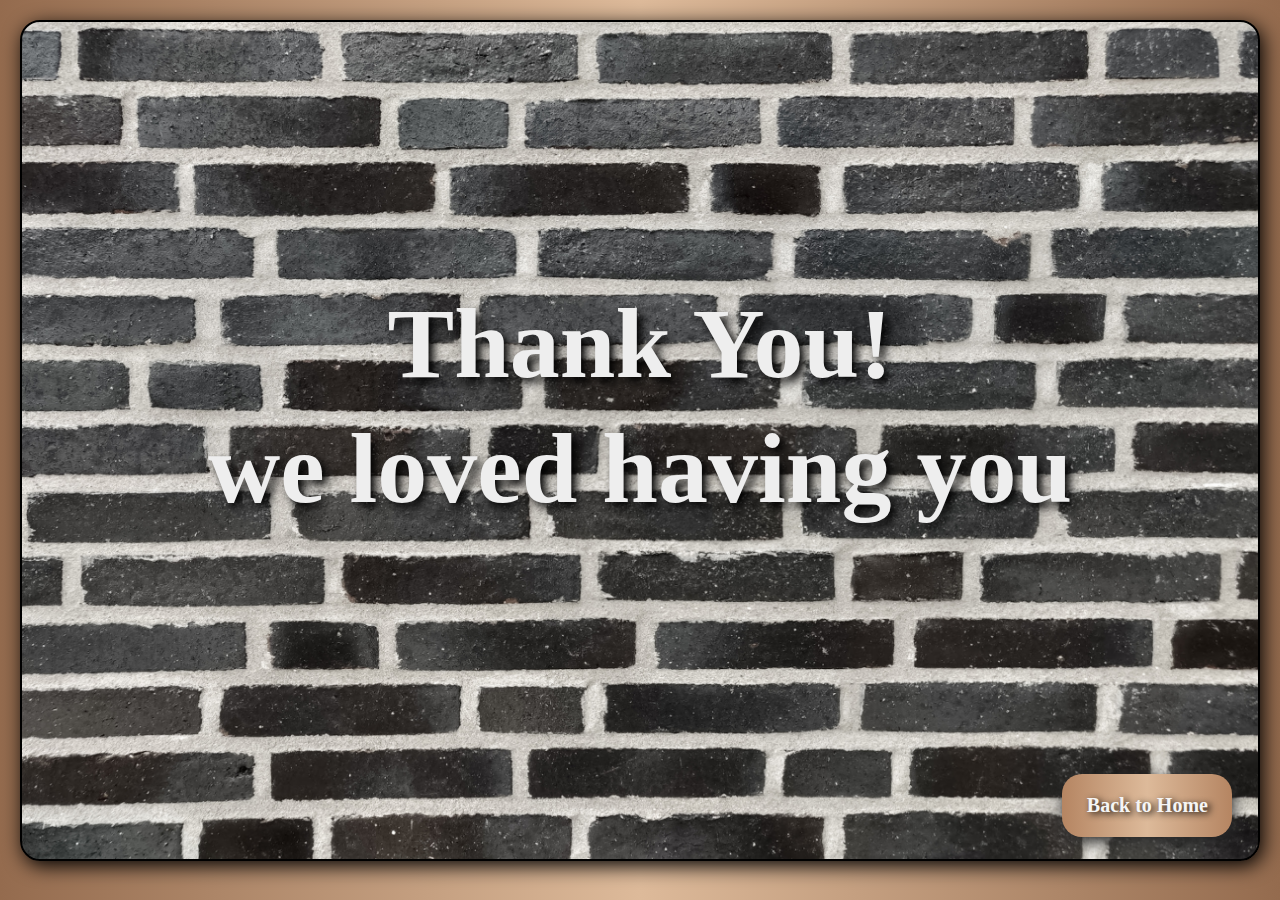
<file: assets/resultpage.html>
<!DOCTYPE html>
<html lang="en">
  <head>
    <link rel="stylesheet" href="style.css" />
    <meta charset="UTF-8" />
    <meta http-equiv="X-UA-Compatible" content="IE=edge" />
    <meta name="viewport" content="width=device-width, initial-scale=1.0" />
    <title>Document</title>
    <script>
      const resultsList = document.getElementById("results");
      new URLSearchParams(window.location.search).forEach((value, name) => {
        resultsList.append(`${name}: ${value}`);
        resultsList.append(document.createElement("br"));
      });
    </script>





  </head>
  <body>
<div class="card6">
    <div class="result-text">
      <h6>Thank You!</h6>
      <h5>we loved having you</h5>
    </div>
  </div>

    <div id="results"></div>
<a href="/assets/index.html" class="return-btn">Back to Home</a>
  </div>

  </body>
</html>
</file>
<file: assets/style.css>
@import url("https://fonts.googleapis.com/css2?family=Kaushan+Script&family=Poppins&display=swap");
@import url("https://fonts.googleapis.com/css2?family=Galada&display=swap");
html {
  scroll-behavior: smooth;
}

body {
  overflow-x: hidden;
  background-image: linear-gradient(to right, #946b4e, #ddba9a, #946b4e);
  width: 100%;
  margin: 0 auto;
}
/* --- NAV --- */
header #header-img {
  position: absolute;
  max-width: 80px;
  margin-left: 50px;
  margin-top: 8px;
}

.menu-icon {
  width: 40px;
  cursor: pointer;
}

header {
  position: fixed;
  top: 0;
  left: -10px;
  z-index: 2;
  width: 101%;
  height: 7vh;
  margin-top: 0vmin;
  background: rgb(29, 29, 29, 0.9);
  display: flex;
  justify-content: space-between;
  align-items: center;
  font-size: 17px;
  font-weight: 900;
  font-family: "Poppins", sans-serif;
}

/* --- NAV TEXT--- */

#menuList li {
  margin-top: 45px;
  transition: 0.5s;
}

#menuList li:hover {
  transform: translateY(-10px);
}

#menuList li a:hover {
  color: #c49675;
}
header ul {
  position: relative;
  display: flex;
  margin-left: 750px;
  margin-top: -20px;
}
header ul li {
  list-style: none;
}
header ul li a {
  display: inline-block;
  color: rgb(238, 236, 236);
  font-weight: 900;
  margin-left: 90px;
  text-decoration: none;
}

/* --- HOME --- */
.card1 {
  position: relative;
  max-width: 100%;
  min-height: 100vh;
  display: flex;
  justify-content: flex-start;
  align-items: center;
  background: url(images/pic3.jpg);
  background-repeat: no-repeat;
  background-size: 100% 100%;
}

.content {
  position: relative;
  width: 100%;
  margin-left: 70px;
  display: flex;
  justify-content: space-between;
  align-items: center;
}

/* --- TITTLE --- */

.content .textbox {
  position: relative;
  max-width: 600px;
}

.content .textbox h1 {
  color: rgb(109, 109, 109);
  line-height: 1.4em;
  font-size: 3em;
  font-weight: 300;
}

.content .textbox h1 span {
  color: rgb(19, 19, 19);
  font-size: 1.6em;
  line-height: 100px;
  font-weight: 900;
  font-family: "Galada", cursive;
}
/* --- LEARN MORE --- */
.content .textbox a {
  display: inline-block;
  margin-top: -35px;
  padding: 9px 20px;
  background-image: linear-gradient(to right, #b58562, #ddba9a, #b58562);
  color: #fff;
  border-radius: 40px;
  font-weight: 500;
  font-size: 18px;
  letter-spacing: 1px;
  text-decoration: none;
  font-family: "Poppins", sans-serif;
  box-shadow: 2px 5px 10px black;
}

/* --- DECOR 1 --- */

.decor1 {
  margin-top: var(--margin-large) !important;
  background-image: url(images/decor2.jpg);
  width: 100%;
  min-height: 50vh;
  z-index: -1;
  background-size: cover;
  background-color: rgba(0, 0, 0, 0.6);
  background-blend-mode: overlay;
  background-attachment: fixed;
}

/* --- SALE --- */

.card2 {
  position: relative;
  max-width: 100%;
  min-height: 100vh;
  display: flex;
  justify-content: center;
  align-items: center;
  background: url(images/brick2.jpg);
  background-repeat: no-repeat;
  background-size: 100% 100%;
  z-index: 1;
}

/* --- OPTIONS --- */

.content .imgbox {
  width: 100px;
  height: 200px;
}

.content .imgbox img {
  max-width: 1000px;
  width: 100%;
}
.imgbox img {
  transform: scaleX(-1);
}

.imgbox {
  position: absolute;
  bottom: -0vmin;
  right: -0vmin;
  z-index: 1;
}

.thumb {
  position: absolute;
  left: 32%;
  bottom: -100px;
  transform: translateX(-50%);
  display: flex;
}
.thumb li {
  list-style: none;
  display: inline-block;
  margin: 300px 50px;
  cursor: pointer;
  transition: 0.5s;
}
.thumb li:hover {
  transform: translateY(-15px);
}
.thumb li img {
  max-width: 150px;
  box-shadow: 1px 10px 10px black;
}

.circle {
  position: absolute;
  top: 0;
  left: 0;
  max-width: 1700px;
  width: 100%;
  height: 100%;
  background: rgb(227, 227, 227);
  clip-path: circle(600px at right 800px);
}
.card2 h2 {
  position: absolute;
  top: 160px;
  left: 200px;
  font-size: 100px;
  color: rgb(238, 238, 238);
  text-shadow: 5px 5px 10px black;

  /*color: rgb(238, 238, 238);
    -webkit-animation: glow 0.5s ease-in-out infinite alternate;
    -moz-animation: glow 0.5s ease-in-out infinite alternate;
    animation: glow 0.5s ease-in-out infinite alternate;
    }
    @-webkit-keyframes glow {
    from {
      text-shadow: 0 0 10px #fff, 0 0 20px #fff, 0 0 30px #b58562, 0 0 40px #b58562, 0 0 50px #b58562, 0 0 60px #b58562, 0 0 70px #4a2307;
    }
    to {
      text-shadow: 0 0 20px #fff, 0 0 30px #b58562, 0 0 40px #b58562, 0 0 50px #b58562, 0 0 60px #b58562, 0 0 70px #b58562, 0 0 80px #4a2307;
    }*/
}

/* --- DECOR 2 --- */

.decor3 {
  margin-top: var(--margin-large) !important;
  background-image: url(images/decor3.jpg);
  width: 100%;
  min-height: 50vh;
  z-index: -1;
  background-size: cover;
  background-color: rgba(0, 0, 0, 0.6);
  background-blend-mode: overlay;
  background-attachment: fixed;
}
/* --- SHOP--- */
.card3 {
  position: relative;
  max-width: 100%;
  min-height: 100vh;
  display: flex;
  justify-content: center;
  align-items: center;
  background: url(images/brick2.jpg);
  background-repeat: no-repeat;
  background-size: 100% 100%;
  z-index: 1;
}

/* --- OUR SHOP --- */
.card3 h3 {
  position: absolute;
  top: -30px;
  left: 35%;
  font-size: 100px;
  color: rgb(238, 238, 238);
  text-shadow: 5px 5px 10px black;
}
/* --- CAROUSEL PICS --- */
a {
  text-decoration: none;
}

#autoWidth {
  display: flex;
  flex-direction: row;
}

.box {
  width: 300px;
  box-shadow: 2px 2px 30px black;
  border-radius: 10px;
  overflow: hidden;

  margin: 40px;
  margin-bottom: -160px;
}

.slide-img {
  height: 450px;
  position: relative;
  cursor: pointer;
}
.slide-img img {
  width: 100%;
  height: 100%;
  object-fit: cover;
  box-sizing: border-box;
}
.detail-box {
  width: 100%;
  display: flex;
  justify-content: space-between;
  align-items: center;
  padding: 10px 20px;
  box-sizing: border-box;
  background-color: rgb(227, 227, 227, 0.6);
  font-family: "Gill Sans", "Gill Sans MT", Calibri, "Trebuchet MS", sans-serif;
}
.type {
  display: flex;
  flex-direction: column;
}
.type a {
  color: #222222;
  margin: 5px 0px;
  font-weight: 700;
  letter-spacing: 0.5px;
  padding-right: 8px;
}
.type span {
  color: #575757;
}
.price {
  color: #333333;
  font-weight: 600;
  font-size: 1.1rem;
  font-family: poppins;
  letter-spacing: 0.5px;
}
.overlay {
  position: absolute;
  left: 50%;
  top: 50%;
  transform: translate(-50%, -50%);
  width: 100%;
  height: 100%;
  background-color: rgba(222, 222, 222, 0.6);
  display: flex;
  justify-content: center;
  align-items: center;
}
.buy-btn {
  width: 160px;
  height: 40px;
  display: flex;
  justify-content: center;
  align-items: center;
  background-color: rgb(34, 34, 34);
  color: rgb(228, 228, 228);
  font-weight: 700;
  letter-spacing: 1px;
  font-family: "Gill Sans", "Gill Sans MT", Calibri, "Trebuchet MS", sans-serif;
  border-radius: 20px;
  box-shadow: 2px 2px 30px black;
}
.buy-btn:hover {
  color: rgb(34, 34, 34);
  background-color: rgb(228, 228, 228);
  transition: all ease 0.3s;
}

.overlay {
  visibility: hidden;
}
.slide-img:hover .overlay {
  visibility: visible;
  animation: fade 0.5s;
}
@keyframes fade {
  0% {
    opacity: 0;
  }
  100% {
    opacity: 1;
  }
}

/* --- DECOR 4 --- */

.decor4 {
  margin-top: var(--margin-large) !important;
  background-image: url(images/decor2.jpg);
  width: 100%;
  min-height: 50vh;
  z-index: -1;
  background-size: cover;
  background-color: rgba(0, 0, 0, 0.6);
  background-blend-mode: overlay;
  background-attachment: fixed;
}

/* --- WHAT'S NEW --- */

.card4 {
  position: relative;
  max-width: 100%;
  min-height: 100vh;
  display: flex;
  justify-content: center;
  align-items: center;
  background: url(images/brick2.jpg);
  background-repeat: no-repeat;
  background-size: 100% 100%;
  z-index: 1;
}
.card4 h4 {
  position: absolute;
  bottom: 550px;
  left: 37%;
  font-size: 100px;
  color: rgb(238, 238, 238);
  text-shadow: 5px 5px 10px black;
}
@media only screen and (max-width: 700px) {
  nav ul {
    width: 100%;
    background: rgb(29, 29, 29, 0.9);
    position: absolute;
    top: 75px;
    right: 0;
    z-index: 2;
  }
  nav ul li {
    display: block;
    margin-top: 10px;
    margin-bottom: 10px;
  }
  nav ul li a {
    color: white;
  }
  .menu-icon {
    display: block;
  }
}

/* --- VIDEO --- */

#shopvideo {
  display: flex;
  justify-content: center;
  margin-top: 100px;
}

/* --- decor5 --*/

.decor5 {
  margin-top: var(--margin-large) !important;
  background-image: url(images/decor3.jpg);
  width: 100%;
  min-height: 50vh;
  z-index: -1;
  background-size: cover;
  background-color: rgba(0, 0, 0, 0.6);
  background-blend-mode: overlay;
  background-attachment: fixed;
}

.card5 {
  position: relative;
  max-width: 100%;
  min-height: 90vh;
  display: flex;
  justify-content: center;
  align-items: center;
  background: url(images/brick2.jpg);
  background-repeat: no-repeat;
  background-size: 100% 100%;
  z-index: 1;
  margin-bottom: 30px;
}

.card5 h5 {
  position: absolute;
  bottom: 290px;
  left: 29%;
  font-size: 100px;
  color: rgb(238, 238, 238);
  text-shadow: 5px 5px 10px black;
}
/* --- EMAIL --- */

#buy-now #email {
  display: flex;
  justify-content: center;
  margin-top: 190px;
  width: 50rem;
  height: 4rem;
  font-size: 25px;
  padding: 0.25rem 0.75rem;
  background-color: #e9e9e9;
  border: 1px solid #484848;
  border-radius: 10px;
  box-shadow: 1px 5px 15px rgb(74 72 72);
  cursor: pointer;
}

.submit-button {
  display: flex;
  justify-content: center;
  width: 20rem;
  height: 4rem;

  color: #e9e9e9;
  border-radius: 10px;
  cursor: pointer;
  box-shadow: 3px 5px 10px black;
  font-weight: 700;
  font-size: 25px;
  background-image: linear-gradient(to right, #b58562, #ddba9a, #b58562);
  background-size: 270%;
  background-repeat: repeat;
  background-position: top right;
  text-shadow: 3px 2px 7px black;

  animation: button-animation 0.65s 0.15s ease-out forwards;
}

#sumbit {
  -webkit-background-clip: text;
  -webkit-text-fill-color: transparent;
  -moz-background-clip: text;
  -moz-text-fill-color: transparent;
}

#submit:hover:hover,
#submit:hover:hover div {
  animation: button-animation-rev 0.65s ease-out forwards;
}

#submit:hover {
  box-shadow: 3px 2px 10px 1px rgba(0, 0, 0, 0.15);
  transition: 0.5s;
}

@keyframes button-animation {
  0% {
    background-position: top right;
  }
  100% {
    background-position: top left;
  }
}

@keyframes button-animation-rev {
  0% {
    background-position: top left;
  }
  100% {
    background-position: top right;
  }
}
.button {
  margin-left: auto;
  margin-right: auto;
  margin-top: 20px;
  background-size: 270%;
  background-repeat: repeat;
  background-position: top right;
  animation: button-animation 0.65s 0.15s ease-out forwards;
  display: table;
  border-radius: 0.5em;
  text-decoration: none;
  box-shadow: 7px 4px 20px 1px rgba(0, 0, 0, 0.15);
  padding: 1.5em 0;
  cursor: pointer;
}
/* --- RESULTS --- */
.result-text h6 {
  display: flex;
  justify-content: center;
  align-items: center;
  font-size: 50px;
  margin-top: 400px;
}

.return-btn {
  position: absolute;
  top: 86%;
  left: 38%;
  width: 150px;
  padding: 20px 10px;
  text-align: center;
  color: whitesmoke;
  border-radius: 20px;
  margin: 0 45%;
  font-size: 20px;
  font-weight: bold;
  text-shadow: 3px 2px 7px black;
  box-shadow: 1px 5px 15px rgb(41, 41, 41);
  background-image: linear-gradient(to right, #b58562, #ddba9a, #b58562);
  z-index: 1;
}

a:link {
  text-decoration: none;
}

.card6 {
  position: relative;
  max-width: 330vmin;
  min-height: 93vmin;
  display: flex;
  justify-content: center;
  align-items: center;
  border-radius: 20px;
  background: url(images/brick2.jpg);
  background-size: 100% 100%;
  z-index: -1;
  margin: 20px;
  box-shadow: 3px 5px 20px black;
  border: 2px solid black;
}

.card6 h6 {
  position: relative;
  display: flex;
  justify-content: center;
  align-items: center;
  margin: -30px;

  font-size: 100px;
  color: rgb(238, 238, 238);
  text-shadow: 5px 5px 10px black;
}
.card6 h5 {
  position: relative;
  display: flex;
  margin: 40px;
  justify-content: center;
  align-items: center;
  font-size: 100px;
  color: rgb(238, 238, 238);
  text-shadow: 5px 5px 10px black;
}

@media only screen and (max-width: 768px) {
  .card1 {
    max-width: 100%;

    background: url(images/pic3.jpg);
    background-repeat: no-repeat;
    background-size: 100% 100%;
  }
}

@media (max-width: 768px) {
  header {
    position: fixed;
    top: 0;
    left: 5px;
    z-index: 2;
    width: 1%;
    height: 7vh;
    margin-top: 0vmin;

    font-size: 17px;
    font-weight: 900;
    font-family: "Poppins", sans-serif;
  }
}

@media (max-width: 768px) {
  .decor1 {
    margin-top: var(--margin-large) !important;
    background-image: url(images/decor2.jpg);
    width: 100%;
    min-height: 50vh;
    z-index: -1;
    background-size: cover;
    background-color: rgba(0, 0, 0, 0.6);
    background-blend-mode: overlay;
    background-attachment: fixed;
  }
}
@media only screen and (max-width: 768px) {
  body {
    background-color: lightblue;
  }
}

@media only screen and (max-width: 768px) {
  .box {
    width: 100%;
    box-shadow: 2px 2px 30px black;
    border-radius: 10px;
    overflow: hidden;

    margin: 40px;
    margin-bottom: -160px;
  }
}
@media only screen and (max-width: 768px) {
  .thumb {
    width: 100%;
    position: absolute;
    left: 32%;
    bottom: -100px;
    transform: translateX(-50%);
    display: flex;
  }
}
</file>
